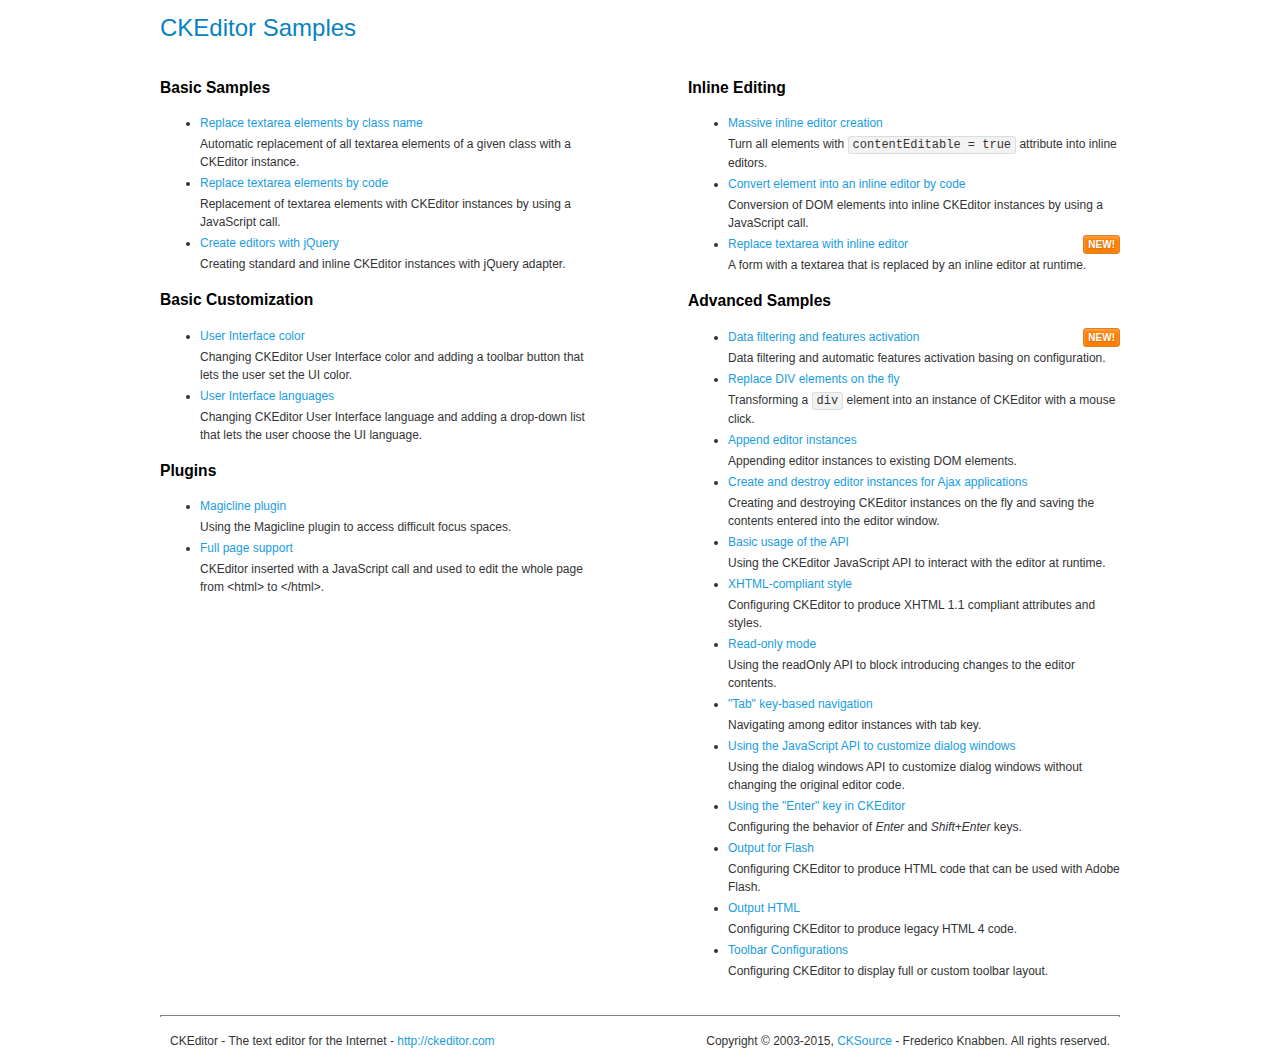
<file: pas/vendor/ckeditor/samples/index.html>
<!DOCTYPE html>
<!--
Copyright (c) 2003-2015, CKSource - Frederico Knabben. All rights reserved.
For licensing, see LICENSE.md or http://ckeditor.com/license
-->
<html>
<head>
	<meta charset="utf-8">
	<title>CKEditor Samples</title>
	<link rel="stylesheet" href="sample.css">
</head>
<body>
	<h1 class="samples">
		CKEditor Samples
	</h1>
	<div class="twoColumns">
		<div class="twoColumnsLeft">
			<h2 class="samples">
				Basic Samples
			</h2>
			<dl class="samples">
				<dt><a class="samples" href="replacebyclass.html">Replace textarea elements by class name</a></dt>
				<dd>Automatic replacement of all textarea elements of a given class with a CKEditor instance.</dd>

				<dt><a class="samples" href="replacebycode.html">Replace textarea elements by code</a></dt>
				<dd>Replacement of textarea elements with CKEditor instances by using a JavaScript call.</dd>

				<dt><a class="samples" href="jquery.html">Create editors with jQuery</a></dt>
				<dd>Creating standard and inline CKEditor instances with jQuery adapter.</dd>
			</dl>

			<h2 class="samples">
				Basic Customization
			</h2>
			<dl class="samples">
				<dt><a class="samples" href="uicolor.html">User Interface color</a></dt>
				<dd>Changing CKEditor User Interface color and adding a toolbar button that lets the user set the UI color.</dd>

				<dt><a class="samples" href="uilanguages.html">User Interface languages</a></dt>
				<dd>Changing CKEditor User Interface language and adding a drop-down list that lets the user choose the UI language.</dd>
			</dl>


			<h2 class="samples">Plugins</h2>
<dl class="samples">
<dt><a class="samples" href="plugins/magicline/magicline.html">Magicline plugin</a></dt>
<dd>Using the Magicline plugin to access difficult focus spaces.</dd>

<dt><a class="samples" href="plugins/wysiwygarea/fullpage.html">Full page support</a></dt>
<dd>CKEditor inserted with a JavaScript call and used to edit the whole page from &lt;html&gt; to &lt;/html&gt;.</dd>
</dl>
		</div>
		<div class="twoColumnsRight">
			<h2 class="samples">
				Inline Editing
			</h2>
			<dl class="samples">
				<dt><a class="samples" href="inlineall.html">Massive inline editor creation</a></dt>
				<dd>Turn all elements with <code>contentEditable = true</code> attribute into inline editors.</dd>

				<dt><a class="samples" href="inlinebycode.html">Convert element into an inline editor by code</a></dt>
				<dd>Conversion of DOM elements into inline CKEditor instances by using a JavaScript call.</dd>

				<dt><a class="samples" href="inlinetextarea.html">Replace textarea with inline editor</a> <span class="new">New!</span></dt>
				<dd>A form with a textarea that is replaced by an inline editor at runtime.</dd>

				
			</dl>

			<h2 class="samples">
				Advanced Samples
			</h2>
			<dl class="samples">
				<dt><a class="samples" href="datafiltering.html">Data filtering and features activation</a> <span class="new">New!</span></dt>
				<dd>Data filtering and automatic features activation basing on configuration.</dd>

				<dt><a class="samples" href="divreplace.html">Replace DIV elements on the fly</a></dt>
				<dd>Transforming a <code>div</code> element into an instance of CKEditor with a mouse click.</dd>

				<dt><a class="samples" href="appendto.html">Append editor instances</a></dt>
				<dd>Appending editor instances to existing DOM elements.</dd>

				<dt><a class="samples" href="ajax.html">Create and destroy editor instances for Ajax applications</a></dt>
				<dd>Creating and destroying CKEditor instances on the fly and saving the contents entered into the editor window.</dd>

				<dt><a class="samples" href="api.html">Basic usage of the API</a></dt>
				<dd>Using the CKEditor JavaScript API to interact with the editor at runtime.</dd>

				<dt><a class="samples" href="xhtmlstyle.html">XHTML-compliant style</a></dt>
				<dd>Configuring CKEditor to produce XHTML 1.1 compliant attributes and styles.</dd>

				<dt><a class="samples" href="readonly.html">Read-only mode</a></dt>
				<dd>Using the readOnly API to block introducing changes to the editor contents.</dd>

				<dt><a class="samples" href="tabindex.html">"Tab" key-based navigation</a></dt>
				<dd>Navigating among editor instances with tab key.</dd>


				
<dt><a class="samples" href="plugins/dialog/dialog.html">Using the JavaScript API to customize dialog windows</a></dt>
<dd>Using the dialog windows API to customize dialog windows without changing the original editor code.</dd>

<dt><a class="samples" href="plugins/enterkey/enterkey.html">Using the &quot;Enter&quot; key in CKEditor</a></dt>
<dd>Configuring the behavior of <em>Enter</em> and <em>Shift+Enter</em> keys.</dd>

<dt><a class="samples" href="plugins/htmlwriter/outputforflash.html">Output for Flash</a></dt>
<dd>Configuring CKEditor to produce HTML code that can be used with Adobe Flash.</dd>

<dt><a class="samples" href="plugins/htmlwriter/outputhtml.html">Output HTML</a></dt>
<dd>Configuring CKEditor to produce legacy HTML 4 code.</dd>

<dt><a class="samples" href="plugins/toolbar/toolbar.html">Toolbar Configurations</a></dt>
<dd>Configuring CKEditor to display full or custom toolbar layout.</dd>

			</dl>
		</div>
	</div>
	<div id="footer">
		<hr>
		<p>
			CKEditor - The text editor for the Internet - <a class="samples" href="http://ckeditor.com/">http://ckeditor.com</a>
		</p>
		<p id="copy">
			Copyright &copy; 2003-2015, <a class="samples" href="http://cksource.com/">CKSource</a> - Frederico Knabben. All rights reserved.
		</p>
	</div>
</body>
</html>
</file>
<file: pas/vendor/ckeditor/samples/sample.css>
/*
Copyright (c) 2003-2015, CKSource - Frederico Knabben. All rights reserved.
For licensing, see LICENSE.md or http://ckeditor.com/license
*/

html, body, h1, h2, h3, h4, h5, h6, div, span, blockquote, p, address, form, fieldset, img, ul, ol, dl, dt, dd, li, hr, table, td, th, strong, em, sup, sub, dfn, ins, del, q, cite, var, samp, code, kbd, tt, pre
{
	line-height: 1.5;
}

body
{
	padding: 10px 30px;
}

input, textarea, select, option, optgroup, button, td, th
{
	font-size: 100%;
}

pre
{
	-moz-tab-size: 4;
	-o-tab-size: 4;
	-webkit-tab-size: 4;
	tab-size: 4;
}

pre, code, kbd, samp, tt
{
	font-family: monospace,monospace;
	font-size: 1em;
}

body {
	width: 960px;
	margin: 0 auto;
}

code
{
	background: #f3f3f3;
	border: 1px solid #ddd;
	padding: 1px 4px;

	-moz-border-radius: 3px;
	-webkit-border-radius: 3px;
	border-radius: 3px;
}

abbr
{
	border-bottom: 1px dotted #555;
	cursor: pointer;
}

.new, .beta
{
	text-transform: uppercase;
	font-size: 10px;
	font-weight: bold;
	padding: 1px 4px;
	margin: 0 0 0 5px;
	color: #fff;
	float: right;

	-moz-border-radius: 3px;
	-webkit-border-radius: 3px;
	border-radius: 3px;
}

.new
{
	background: #FF7E00;
	border: 1px solid #DA8028;
	text-shadow: 0 1px 0 #C97626;

	-moz-box-shadow: 0 2px 3px 0 #FFA54E inset;
	-webkit-box-shadow: 0 2px 3px 0 #FFA54E inset;
	box-shadow: 0 2px 3px 0 #FFA54E inset;
}

.beta
{
	background: #18C0DF;
	border: 1px solid #19AAD8;
	text-shadow: 0 1px 0 #048CAD;
	font-style: italic;

	-moz-box-shadow: 0 2px 3px 0 #50D4FD inset;
	-webkit-box-shadow: 0 2px 3px 0 #50D4FD inset;
	box-shadow: 0 2px 3px 0 #50D4FD inset;
}

h1.samples
{
	color: #0782C1;
	font-size: 200%;
	font-weight: normal;
	margin: 0;
	padding: 0;
}

h1.samples a
{
	color: #0782C1;
	text-decoration: none;
	border-bottom: 1px dotted #0782C1;
}

.samples a:hover
{
	border-bottom: 1px dotted #0782C1;
}

h2.samples
{
	color: #000000;
	font-size: 130%;
	margin: 15px 0 0 0;
	padding: 0;
}

p, blockquote, address, form, pre, dl, h1.samples, h2.samples
{
	margin-bottom: 15px;
}

ul.samples
{
	margin-bottom: 15px;
}

.clear
{
	clear: both;
}

fieldset
{
	margin: 0;
	padding: 10px;
}

body, input, textarea
{
	color: #333333;
	font-family: Arial, Helvetica, sans-serif;
}

body
{
	font-size: 75%;
}

a.samples
{
	color: #189DE1;
	text-decoration: none;
}

form
{
	margin: 0;
	padding: 0;
}

pre.samples
{
	background-color: #F7F7F7;
	border: 1px solid #D7D7D7;
	overflow: auto;
	padding: 0.25em;
	white-space: pre-wrap; /* CSS 2.1 */
	word-wrap: break-word; /* IE7 */
}

#footer
{
	clear: both;
	padding-top: 10px;
}

#footer hr
{
	margin: 10px 0 15px 0;
	height: 1px;
	border: solid 1px gray;
	border-bottom: none;
}

#footer p
{
	margin: 0 10px 10px 10px;
	float: left;
}

#footer #copy
{
	float: right;
}

#outputSample
{
	width: 100%;
	table-layout: fixed;
}

#outputSample thead th
{
	color: #dddddd;
	background-color: #999999;
	padding: 4px;
	white-space: nowrap;
}

#outputSample tbody th
{
	vertical-align: top;
	text-align: left;
}

#outputSample pre
{
	margin: 0;
	padding: 0;
}

.description
{
	border: 1px dotted #B7B7B7;
	margin-bottom: 10px;
	padding: 10px 10px 0;
	overflow: hidden;
}

label
{
	display: block;
	margin-bottom: 6px;
}

/**
 *	CKEditor editables are automatically set with the "cke_editable" class
 *	plus cke_editable_(inline|themed) depending on the editor type.
 */

/* Style a bit the inline editables. */
.cke_editable.cke_editable_inline
{
	cursor: pointer;
}

/* Once an editable element gets focused, the "cke_focus" class is
   added to it, so we can style it differently. */
.cke_editable.cke_editable_inline.cke_focus
{
	box-shadow: inset 0px 0px 20px 3px #ddd, inset 0 0 1px #000;
	outline: none;
	background: #eee;
	cursor: text;
}

/* Avoid pre-formatted overflows inline editable. */
.cke_editable_inline pre
{
	white-space: pre-wrap;
	word-wrap: break-word;
}

/**
 *	Samples index styles.
 */

.twoColumns,
.twoColumnsLeft,
.twoColumnsRight
{
	overflow: hidden;
}

.twoColumnsLeft,
.twoColumnsRight
{
	width: 45%;
}

.twoColumnsLeft
{
	float: left;
}

.twoColumnsRight
{
	float: right;
}

dl.samples
{
	padding: 0 0 0 40px;
}
dl.samples > dt
{
	display: list-item;
	list-style-type: disc;
	list-style-position: outside;
	margin: 0 0 3px;
}
dl.samples > dd
{
	margin: 0 0 3px;
}
.warning
{
	color: #ff0000;
	background-color: #FFCCBA;
	border: 2px dotted #ff0000;
	padding: 15px 10px;
	margin: 10px 0;
}

/* Used on inline samples */

blockquote
{
	font-style: italic;
	font-family: Georgia, Times, "Times New Roman", serif;
	padding: 2px 0;
	border-style: solid;
	border-color: #ccc;
	border-width: 0;
}

.cke_contents_ltr blockquote
{
	padding-left: 20px;
	padding-right: 8px;
	border-left-width: 5px;
}

.cke_contents_rtl blockquote
{
	padding-left: 8px;
	padding-right: 20px;
	border-right-width: 5px;
}

img.right {
	border: 1px solid #ccc;
	float: right;
	margin-left: 15px;
	padding: 5px;
}

img.left {
	border: 1px solid #ccc;
	float: left;
	margin-right: 15px;
	padding: 5px;
}

.marker
{
	background-color: Yellow;
}
</file>
